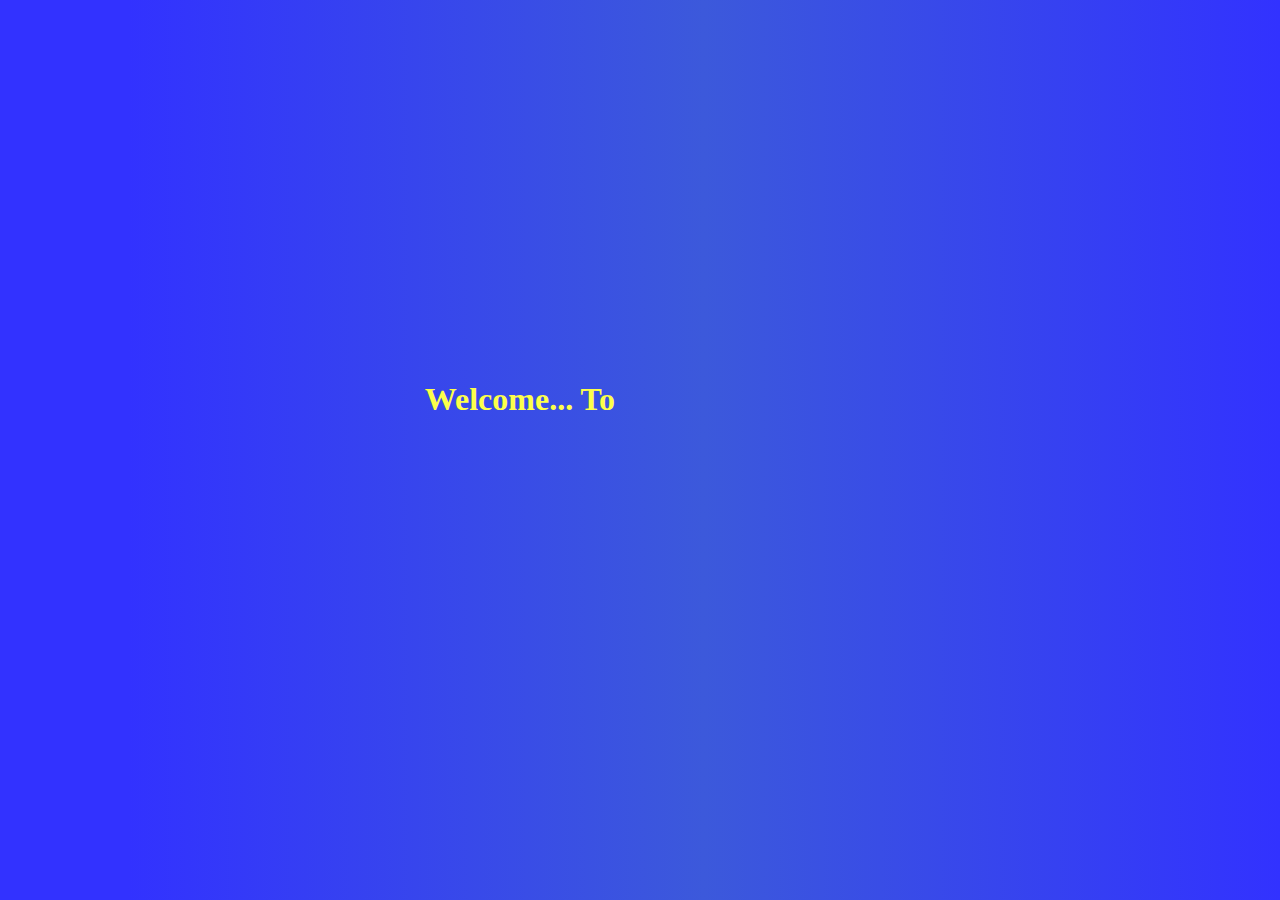
<file: index.html>
<!DOCTYPE html>
<html lang="en">

<head>
    <meta charset="UTF-8">
    <meta http-equiv="X-UA-Compatible" content="IE=edge">
    <meta name="viewport" content="width=device-width, initial-scale=1.0">
    <link rel="stylesheet" href="css/main.css">
    <script type="text/javascript" src="scripts/constants.js"></script>
    <script type="text/javascript" src="scripts/digimon.js"></script>
    <script type="text/javascript" src="scripts/app.js"></script>
    <title>Digimon Idle Tamer</title>
</head>

<body>
    <div id="tamer-info">
        <h1 id="tamer_name_display"></h1>
        <!-- <h2>Level 1</h2> -->
        <!-- <h2 id="tamer-bits">Bits: 1000</h2> -->
    </div>
    <div id="starter-selection">
    </div>
    <div id="main-info">
        <!-- TODO: Need to change it so it can be used for any Digimon
        Basic way is to make a dialogue popup so the buttons can be used for any Digimon, but it would require opening it every time.
        Best way would be finding a way to hide or disable them without IDs.
        Actually, the popup might show up regardless, so maybe just having an indicator that it's ready to evolve/rebirth could be enough.
        The buttons would be next to the name of the Digimon in the same line, it would be a long list with all the Digimon owned. -->
        <button onclick="EvolveDigimon()" class="btn" id="evolve-button" disabled="true" hidden>Evolve</button>
        <button onclick="RebirthDigimon()" class="btn" id="rebirth-button" disabled="true" hidden>Rebirth</button>
    </div>
    <div id="party">

    </div>
    <!-- <div id="digi-bank">
        <ol>
            <li><button>Digimon 1</button></li>
        </ol>
    </div> -->
    <noscript>This website needs javascript to run</noscript>
</body>

</html>
</file>
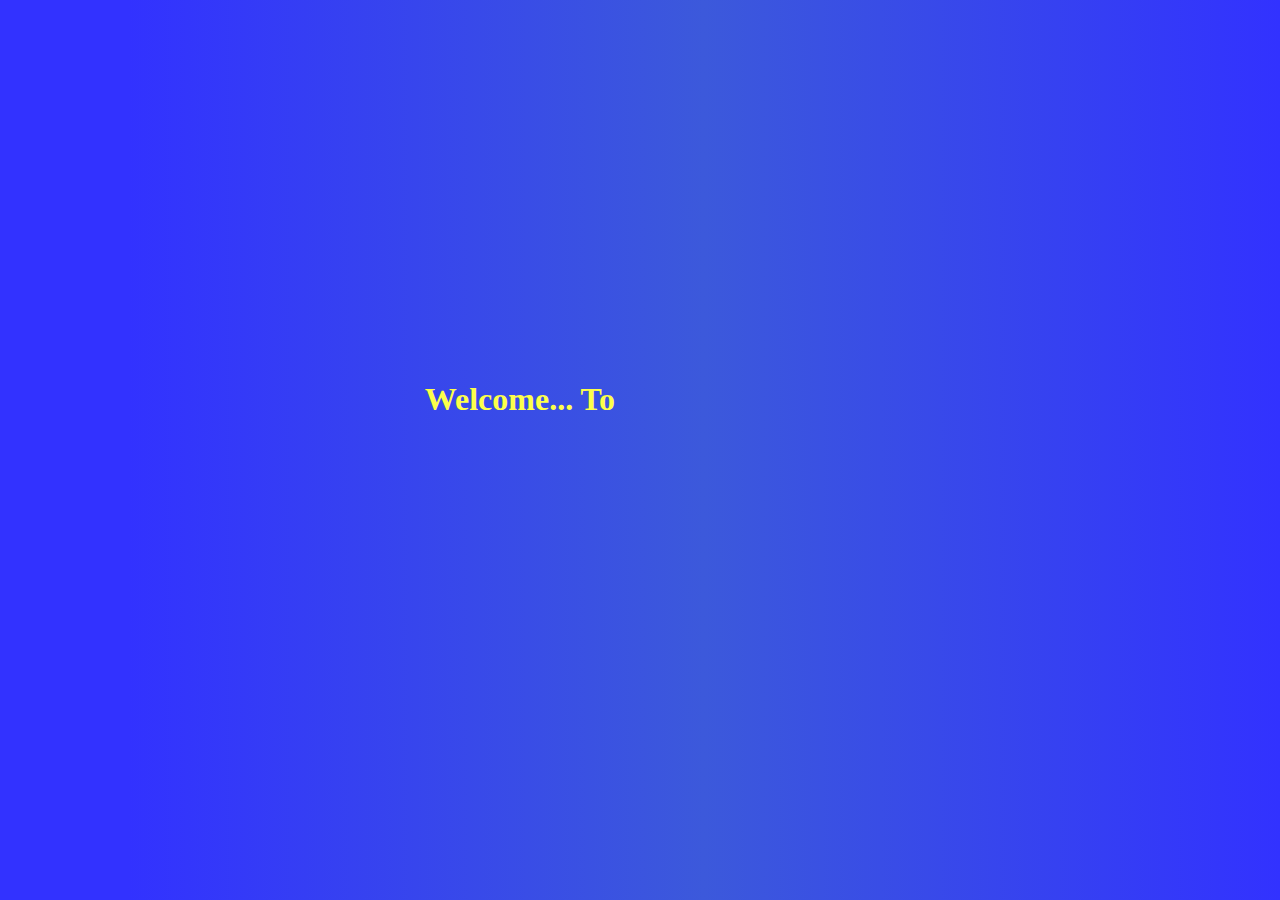
<file: intro.html>
<!DOCTYPE html>
<html lang="en">
<head>
    <meta charset="UTF-8">
    <meta http-equiv="X-UA-Compatible" content="IE=edge">
    <meta name="viewport" content="width=device-width, initial-scale=1.0">
  <link rel="stylesheet" href="css/intro.css">
  <script type="text/javascript" src="scripts/generic.js"></script>
  <script type="text/javascript" src="scripts/intro.js"></script>
  <title>Digimon Idle Tamer - Intro</title>
</head>
<body>
  <div id="introduction">
    <h1 id="intro-message-block"></h1>
    <input type="text" id="player-name">
    <button id="start-adventure-button" onclick="startGame()">Start Adventure</button>
  </div>
</body>
</html>
</file>
<file: css/main.css>
body{
    background-color: rgb(94, 94, 94);
    color: white;
    font-family: monospace;
}

ol{
    font-family: Arial, Helvetica, sans-serif;
}

.btn{
    border-radius: 10%;
}
</file>
<file: css/intro.css>
/* html {
    scroll-behavior: smooth;
} */

body{
    background: linear-gradient(to right,rgb(50, 50, 255) 10%, rgb(60, 89, 219),rgb(50, 50, 255));
    text-align: center;
}

button {
    background-color: pink;
    border-color: rgb(255, 121, 143);
    font-size: 20px;
    font-variant: small-caps;
    font-weight: bold;
    height: 50px;
    width: 200px;
}

input {
    background-color: rgb(163, 169, 247);
    border-color: rgb(5, 11, 97);
    color: rgb(0, 0, 0);
}

#player-name {
    display: none;
    animation: zoom-in 1s normal forwards;
    font-size: 30px;
    height: 50px;
    width: 300px;
    text-align: center;
}

#introduction {
    position: absolute;
    top: 40%;
    width: 100%;
    display: flex;
    flex-direction: column;
    align-items: center;
}

@media (max-height: 400px) {
    #introduction{
        top: 0%;
    }
}

#start-adventure-button{
    display: none;
    width: 30%;
    min-width: 200px;
    margin-top: 50px;
    animation: zoom-in 1s normal forwards;
}

#intro-message-block{
    color: rgb(252, 255, 74);
    top: 40%;
    width: 100%;
}

#intro-message-block span {
    opacity: 0;
}

#intro-message-block span.revealed {
    opacity: 1;
}

@keyframes zoom-in {
    from {
        transform: scale(0);
    }

    to {
        scale: 1;
    }
}

@keyframes title-text {
    100% {
        background-position: 0 0;
    }
}
</file>
